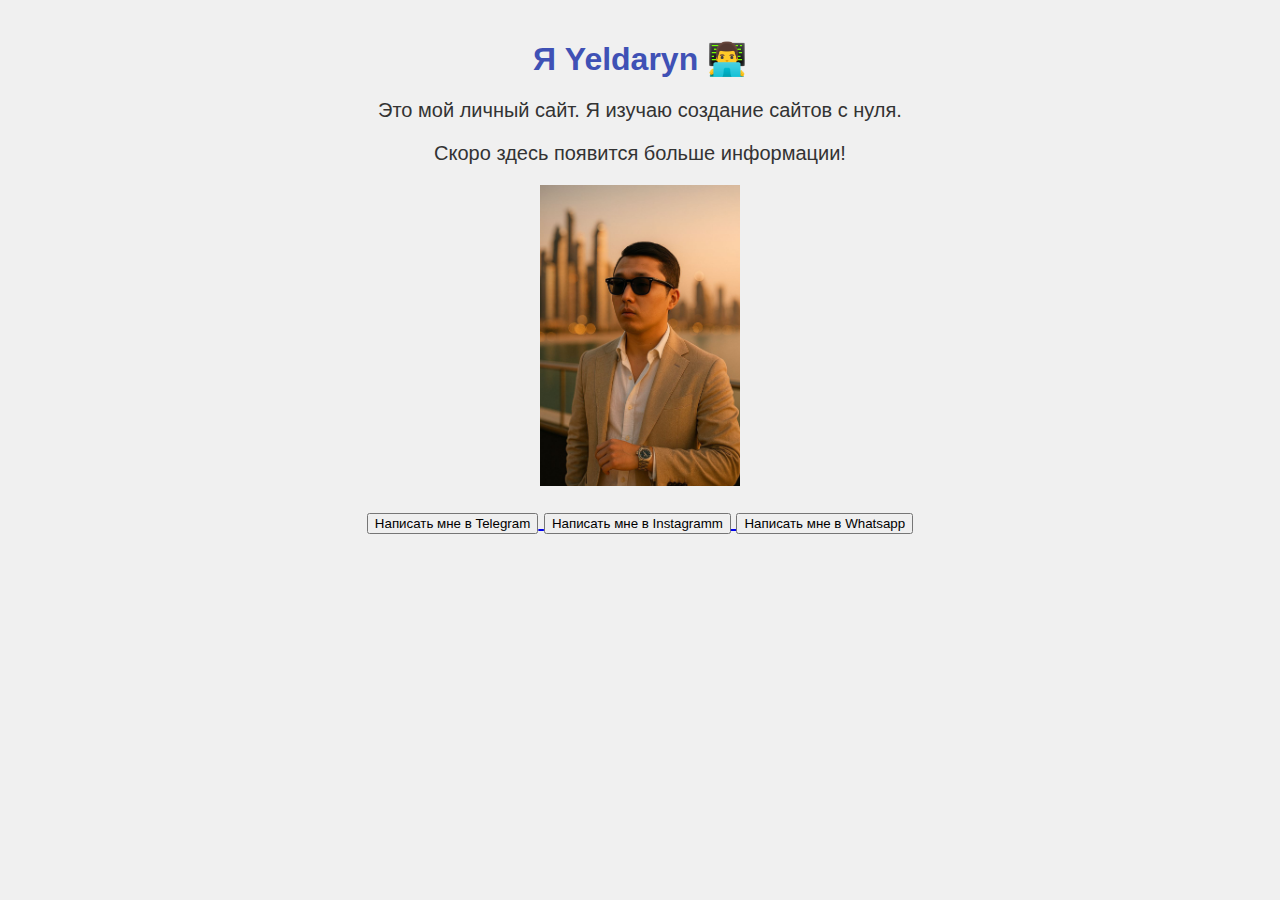
<file: index.html>
<!DOCTYPE html>
<html lang="ru">
<head>
  <meta charset="UTF-8" />
  <meta name="viewport" content="width=device-width, initial-scale=1.0" />
  <title>Yeldaryn</title>
  <link rel="stylesheet" href="style.css">
</head>
<body>
  <h1>Я Yeldaryn 👨‍💻</h1>
  <p>Это мой личный сайт. Я изучаю создание сайтов с нуля.</p>
  <p>Скоро здесь появится больше информации!</p>
  <img src="myphoto.jpg" alt="My photo" width="200">
  <p>
  <a href="https://t.me/yeldaryn" target="_blank">
    <button>Написать мне в Telegram</button>
  </a>
  <a href="https://www.instagram.com/yeldaryn_?igsh=MW9lMm8wZXFhdHd1Mw==" target="_blank">
    <button>Написать мне в Instagramm</button>
  </a>
  <a href="https://api.whatsapp.com/send/?phone=77083384188&text&type=phone_number&app_absent=0&wame_ctl=1" target="_blank">
    <button>Написать мне в Whatsapp</button>
  </a>  
</p>
</body>
</html>
</file>
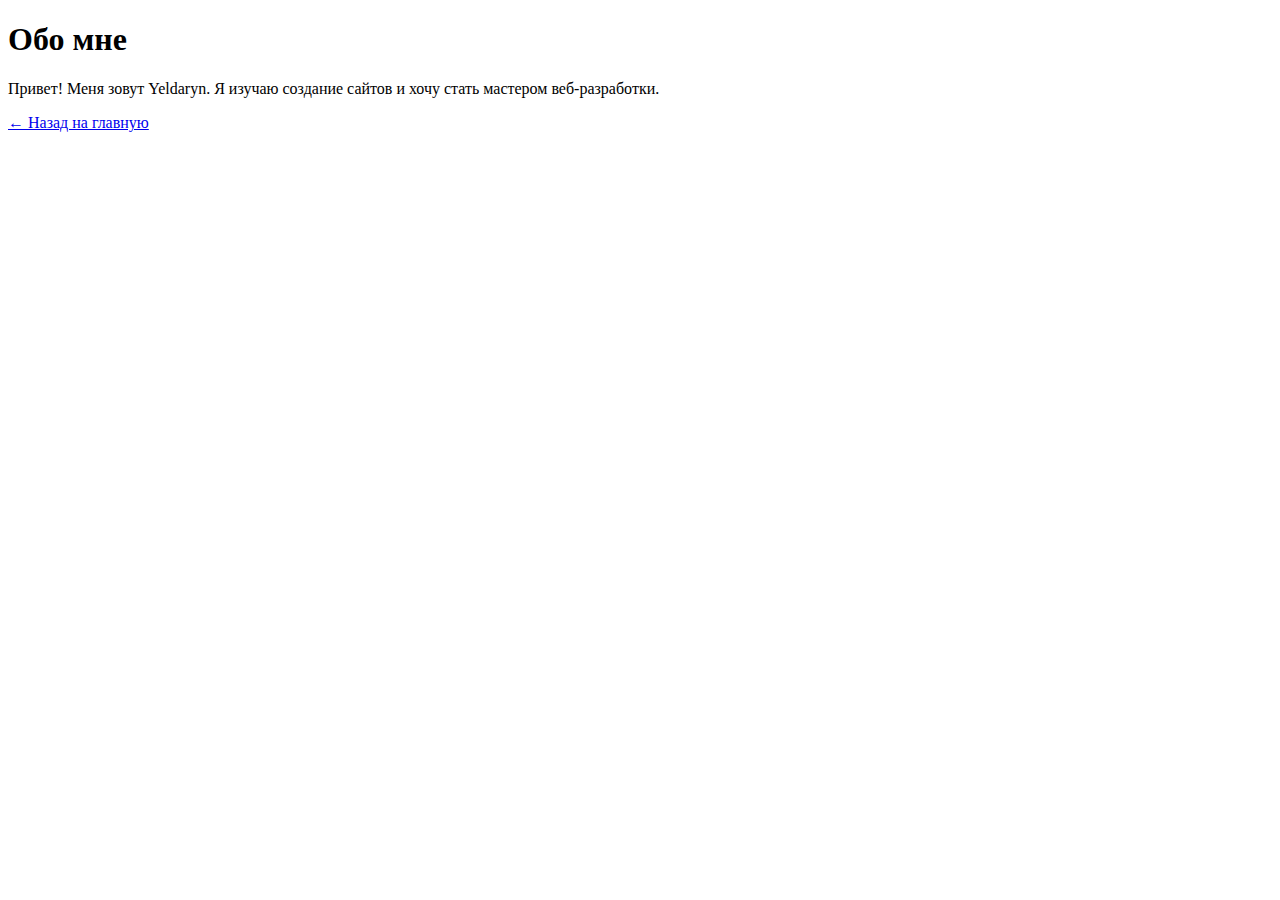
<file: about.html>
<!DOCTYPE html>
<html lang="ru">
<head>
  <meta charset="UTF-8">
  <title>Обо мне</title>
</head>
<body>
  <h1>Обо мне</h1>
  <p>Привет! Меня зовут Yeldaryn. Я изучаю создание сайтов и хочу стать мастером веб-разработки.</p>
  <a href="index.html">← Назад на главную</a>
</body>
</html>
</file>
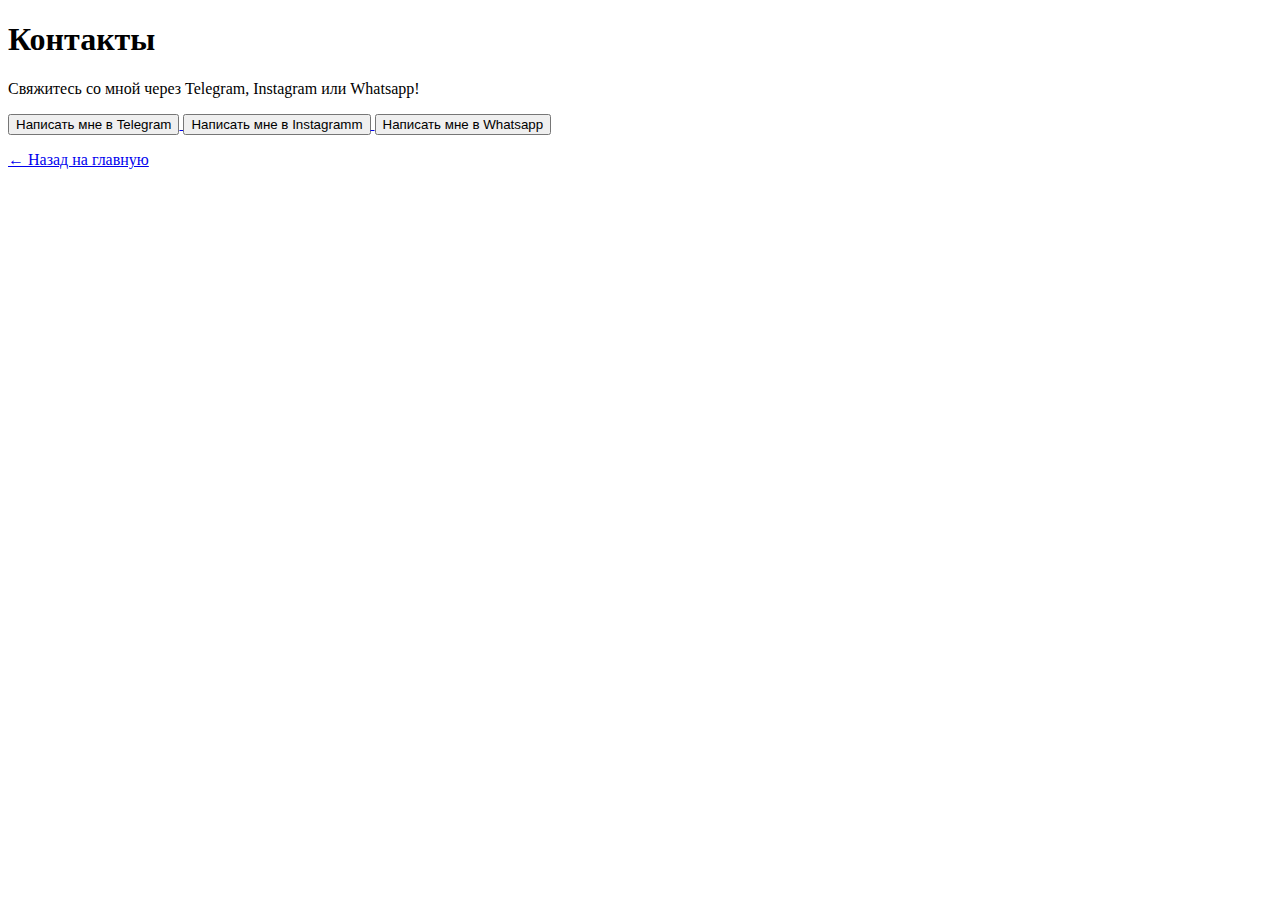
<file: contacts.html>
<!DOCTYPE html>
<html lang="ru">
<head>
  <meta charset="UTF-8">
  <title>Контакты</title>
</head>
<body>
  <h1>Контакты</h1>
  <p>Свяжитесь со мной через Telegram, Instagram или Whatsapp!</p>
  <p>
  <a href="https://t.me/yeldaryn" target="_blank">
    <button>Написать мне в Telegram</button>
  </a>
  <a href="https://www.instagram.com/yeldaryn_?igsh=MW9lMm8wZXFhdHd1Mw==" target="_blank">
    <button>Написать мне в Instagramm</button>
  </a>
  <a href="https://api.whatsapp.com/send/?phone=77083384188&text&type=phone_number&app_absent=0&wame_ctl=1" target="_blank">
    <button>Написать мне в Whatsapp</button>
  </a>  
  </p>
  <a href="index.html">← Назад на главную</a>
</body>
</html>
</file>
<file: style.css>
body {
  font-family: Arial, sans-serif;
  background: #f0f0f0;
  margin: 0;
  padding: 0;
  text-align: center;
}

h1 {
  color: #3f51b5;
  margin-top: 40px;
}

p {
  color: #333;
  font-size: 20px;
}
</file>
